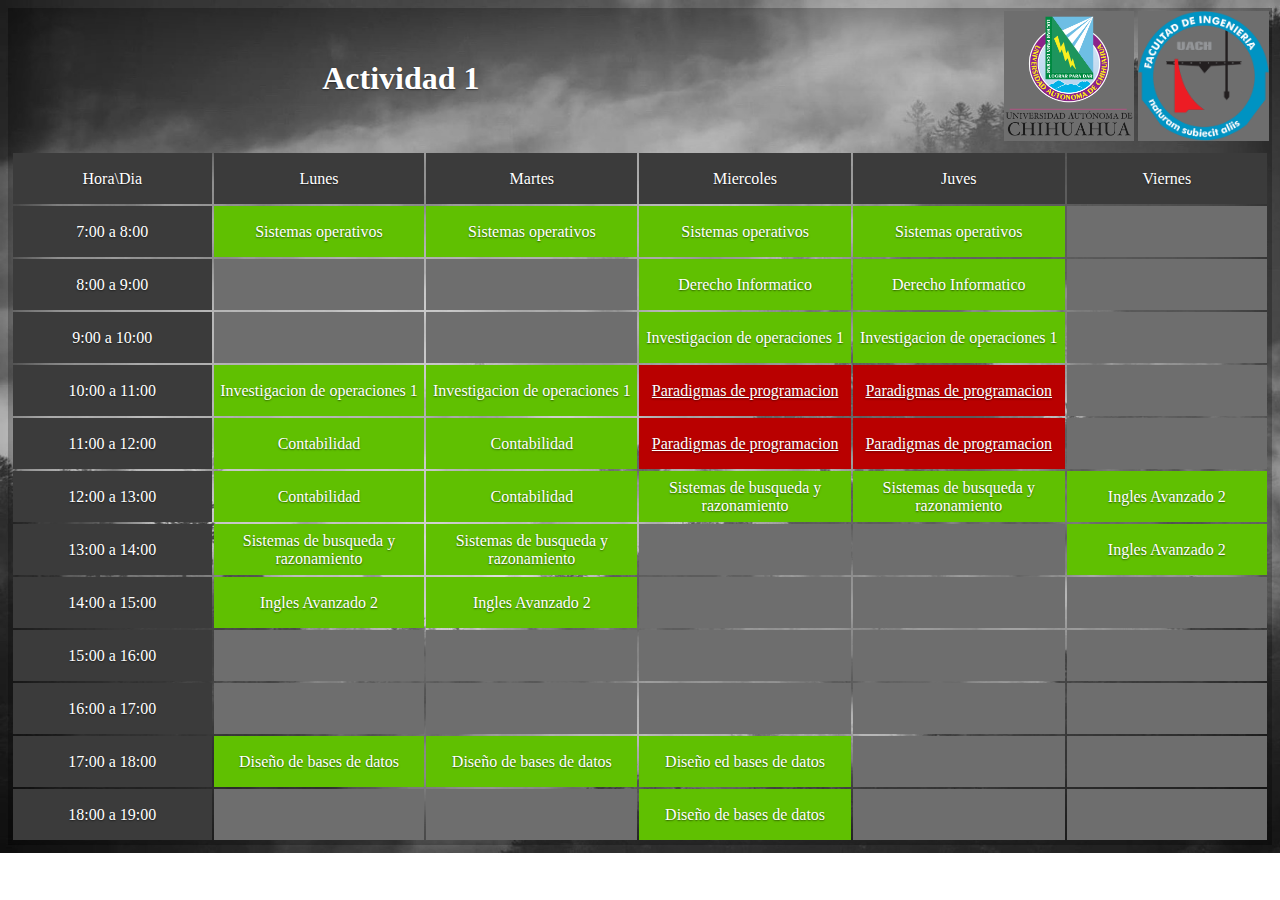
<file: actividad1/index.html>
<!DOCTYPE html>
<html lang="en">
<head>
    <meta charset="UTF-8">
    <meta http-equiv="X-UA-Compatible" content="IE=edge">
    <meta name="viewport" content="width=device-width, initial-scale=1.0">
    <title>Actividad 1</title>
    <link rel="stylesheet" href="style.css">
</head>

<body>
    <div class="page_header">
        <table>
            <tr>
                <td>
                    <h1>
                        Actividad 1
                    </h1> 
                </td>
                <td>
                    <a href="https://uach.mx" target="_blank"><img src="images/logo_uach.png"></a>
                    <a href="http://fing.uach.mx" target="_blank"><img src="images/logo_facultad.png"></a>
                </td>
            </tr>
        </table>
    </div>

    <div class="schedule">
        <table>
            <tr>
                <td class=border>Hora\Dia</td>
                <td class=border>Lunes</td>
                <td class=border>Martes</td>
                <td class=border>Miercoles</td>
                <td class=border>Juves</td>
                <td class=border>Viernes</td>
            </tr>

            <tr>
                <td class=border>7:00 a 8:00</td>
                <td class="other_class">Sistemas operativos</td>
                <td class="other_class">Sistemas operativos</td>
                <td class="other_class">Sistemas operativos</td>
                <td class="other_class">Sistemas operativos</td>
                <td></td>
            </tr>

            <tr>
                <td class=border>8:00 a 9:00</td>
                <td></td>
                <td></td>
                <td class="other_class">Derecho Informatico</td>
                <td class="other_class">Derecho Informatico</td>
                <td></td>
            </tr>

            <tr>
                <td class=border>9:00 a 10:00</td>
                <td></td>
                <td></td>
                <td class="other_class">Investigacion de operaciones 1</td>
                <td class="other_class">Investigacion de operaciones 1</td>
                <td></td>
            </tr>

            <tr>
                <td class=border>10:00 a 11:00</td>
                <td class="other_class">Investigacion de operaciones 1</td>
                <td class="other_class">Investigacion de operaciones 1</td>
                <td class="paradigms_class"> <a href="detalle.html">Paradigmas de programacion</td> </a> 
                <td class="paradigms_class"> <a href="detalle.html">Paradigmas de programacion</td> </a> 
                <td></td>
            </tr>

            <tr>
                <td class=border>11:00 a 12:00</td>
                <td class="other_class">Contabilidad</td>
                <td class="other_class">Contabilidad</td>
                <td class="paradigms_class"> <a href="detalle.html">Paradigmas de programacion</td> </a> 
                <td class="paradigms_class"> <a href="detalle.html">Paradigmas de programacion</td> </a> 
                <td></td>
            </tr>

            <tr>
                <td class=border>12:00 a 13:00</td>
                <td class="other_class">Contabilidad</td>
                <td class="other_class">Contabilidad</td>
                <td class="other_class">Sistemas de busqueda y razonamiento</td>
                <td class="other_class">Sistemas de busqueda y razonamiento</td>
                <td class="other_class">Ingles Avanzado 2</td>
            </tr>

            <tr>
                <td class=border>13:00 a 14:00</td>
                <td class="other_class">Sistemas de busqueda y razonamiento</td>
                <td class="other_class">Sistemas de busqueda y razonamiento</td>
                <td></td>
                <td></td>
                <td class="other_class">Ingles Avanzado 2</td>
            </tr>

            <tr>
                <td class=border>14:00 a 15:00</td>
                <td class="other_class">Ingles Avanzado 2</td>
                <td class="other_class">Ingles Avanzado 2</td>
                <td></td>
                <td></td>
                <td></td>
            </tr>

            <tr>
                <td class=border>15:00 a 16:00</td>
                <td></td>
                <td></td>
                <td></td>
                <td></td>
                <td></td>
            </tr>

            <tr>
                <td class=border>16:00 a 17:00</td>
                <td></td>
                <td></td>
                <td></td>
                <td></td>
                <td></td>
            </tr>

            <tr>
                <td class=border>17:00 a 18:00</td>
                <td class="other_class">Diseño de bases de datos</td>
                <td class="other_class">Diseño de bases de datos</td>
                <td class="other_class">Diseño ed bases de datos</td>
                <td></td>
                <td></td>
            </tr>

            <tr>
                <td class=border>18:00 a 19:00</td>
                <td></td>
                <td></td>
                <td class="other_class">Diseño de bases de datos</td>
                <td></td>
                <td></td>
            </tr>
        </table>
    </div>
</body>
</html>
</file>
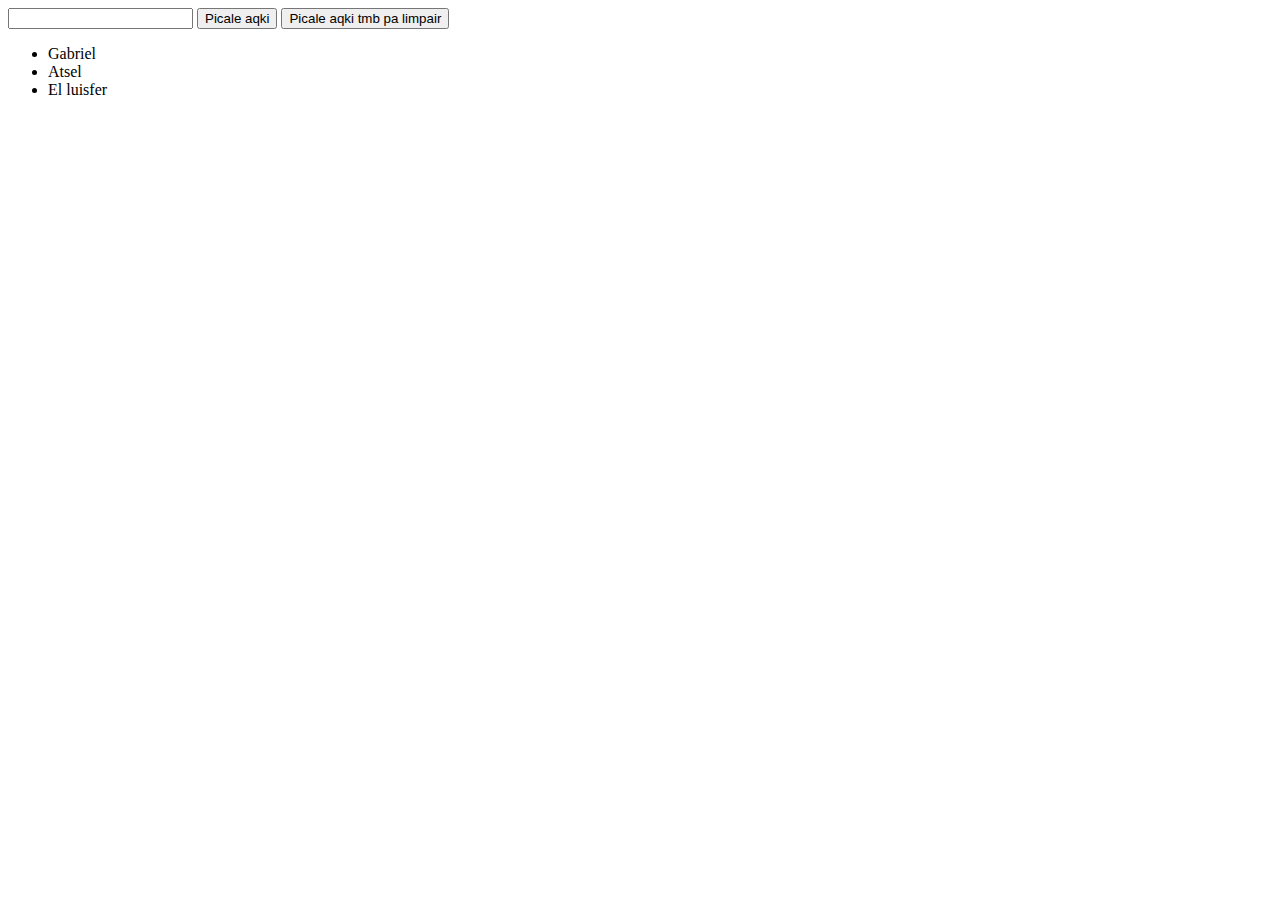
<file: actividad10/index.html>
<!DOCTYPE html>
<html lang="en">
<head>
    <meta charset="UTF-8">
    <meta http-equiv="X-UA-Compatible" content="IE=edge">
    <meta name="viewport" content="width=device-width, initial-scale=1.0">
    <title>Document</title>
</head>
<body>

    <input type="text" id = "valor">
    <button onclick="agregarValor()">Picale aqki</button>
    <button onclick="limpiarValores()">Picale aqki tmb pa limpair</button>
    
    <ul id="lista">

    </ul>

    <script src="script.js"> </script>
</body>

</html>
</file>
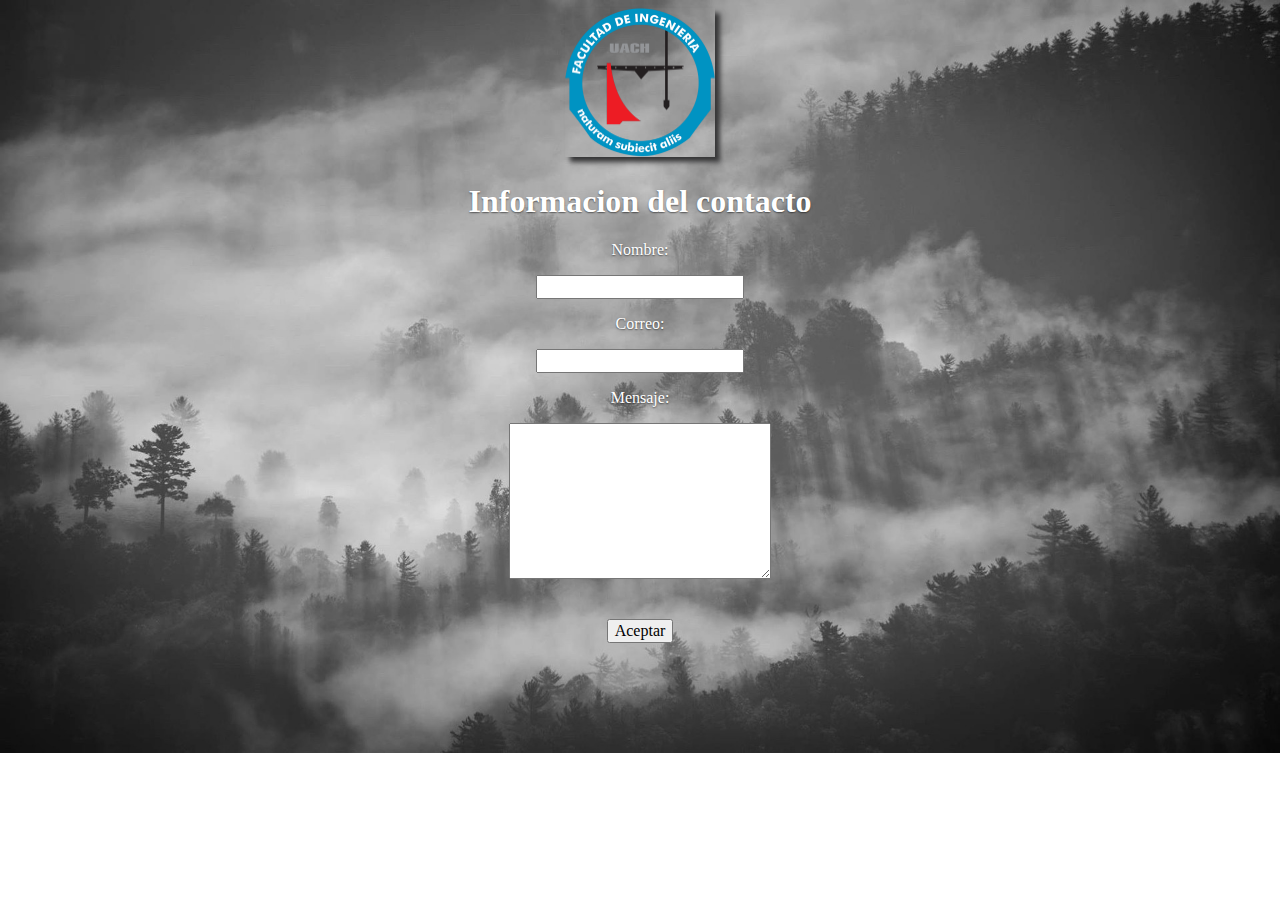
<file: actividad2/index.html>
<!DOCTYPE html>
<html lang="en">
<head>
    <meta charset="UTF-8">
    <meta http-equiv="X-UA-Compatible" content="IE=edge">
    <meta name="viewport" content="width=device-width, initial-scale=1.0">
    <title>Formulario</title>
    <link rel="stylesheet" href="style.css">
</head>
<body>
    <center>
        <a href="http://fing.uach.mx" target="_blank">
            <img src="images/logo_facultad.png">
        </a>
        <form action="http://3.88.130.135/paradigmas/actividad_dos.php" method="POST">

            <h1>Informacion del contacto</h1>
            <p>Nombre:</p>
            <input type="text" name="name" required>
    
            <p>Correo:</p>
            <input type="email" name="email" required>
    
            <p>Mensaje:</p>
            <textarea name="message" cols="30" rows="10" required></textarea>
    
            <br><br><br>
    
            <input type="submit" value="Aceptar">
    
        </form>
    </center>
    

</body>
</html>
</file>
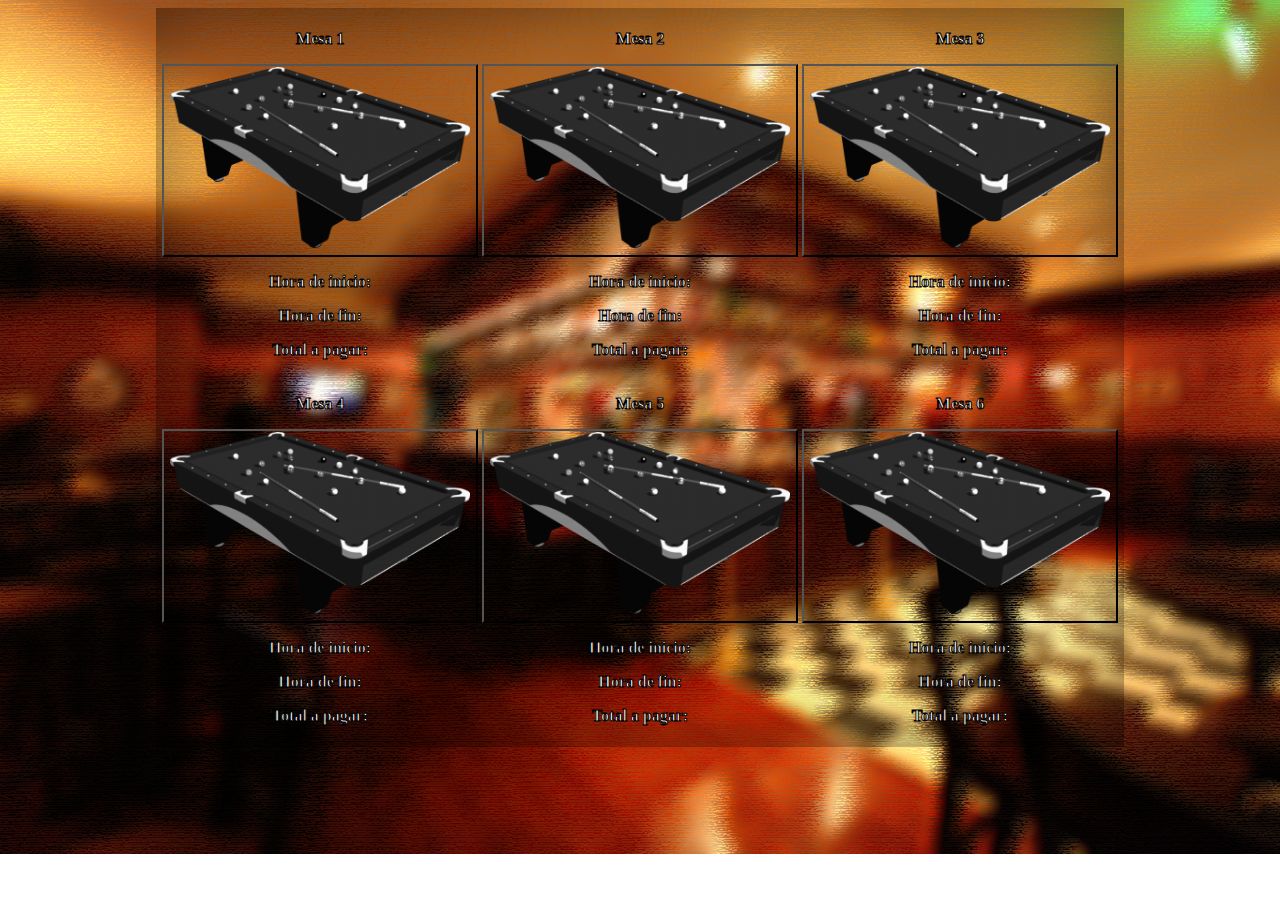
<file: primer_parcial/index.html>
<!DOCTYPE html>
<html lang="en">
<head>
    <meta charset="UTF-8">
    <meta http-equiv="X-UA-Compatible" content="IE=edge">
    <meta name="viewport" content="width=device-width, initial-scale=1.0">
    <title>Billar el gabo</title>
    <link rel="stylesheet" href="style.css">
</head>

<body>
    <div class="bg-image"></div>

    <div class="dashboard">
        <table>
            <tr>
                <td>
                    <p>Mesa 1</p>
                    <button><img src="images/mesa_disponible.png" id="mesa1" onclick="cambiarEstado(1)"></button>
                    <p id="horaInicio1">Hora de inicio: </p>
                    <p id="horaFinal1">Hora de fin: </p>
                    <p id="total1">Total a pagar: </p>
    
                </td>
                <td>
                    <p>Mesa 2</p>
                    <button><img src="images/mesa_disponible.png" id="mesa2" onclick="cambiarEstado(2)"></button>
                    <p id="horaInicio2">Hora de inicio: </p>
                    <p id="horaFinal2">Hora de fin: </p>
                    <p id="total2">Total a pagar: </p>
                </td>
                <td>
                    <p>Mesa 3</p>
                    <button><img src="images/mesa_disponible.png" id="mesa3" onclick="cambiarEstado(3)"></button>
                    <p id="horaInicio3">Hora de inicio: </p>
                    <p id="horaFinal3">Hora de fin: </p>
                    <p id="total3">Total a pagar: </p>
                </td>
            </tr>
            <tr>
                <td>
                    <p>Mesa 4</p>
                    <button><img src="images/mesa_disponible.png" id="mesa4" onclick="cambiarEstado(4)"></button>
                    <p id="horaInicio4">Hora de inicio: </p>
                    <p id="horaFinal4">Hora de fin: </p>
                    <p id="total4">Total a pagar: </p>
                </td>
                <td>
                    <p>Mesa 5</p>
                    <button><img src="images/mesa_disponible.png" id="mesa5" onclick="cambiarEstado(5)"></button>
                    <p id="horaInicio5">Hora de inicio: </p>
                    <p id="horaFinal5">Hora de fin: </p>
                    <p id="total5">Total a pagar: </p>
                </td>
                <td>
                    <p>Mesa 6</p>
                    <button><img src="images/mesa_disponible.png" id="mesa6" onclick="cambiarEstado(6)"></button>
                    <p id="horaInicio6">Hora de inicio: </p>
                    <p id="horaFinal6">Hora de fin: </p>
                    <p id="total6">Total a pagar: </p>
                </td>
            </tr>
        </table>
    </div>
</body>

<script src="script.js"></script>

</html>
</file>
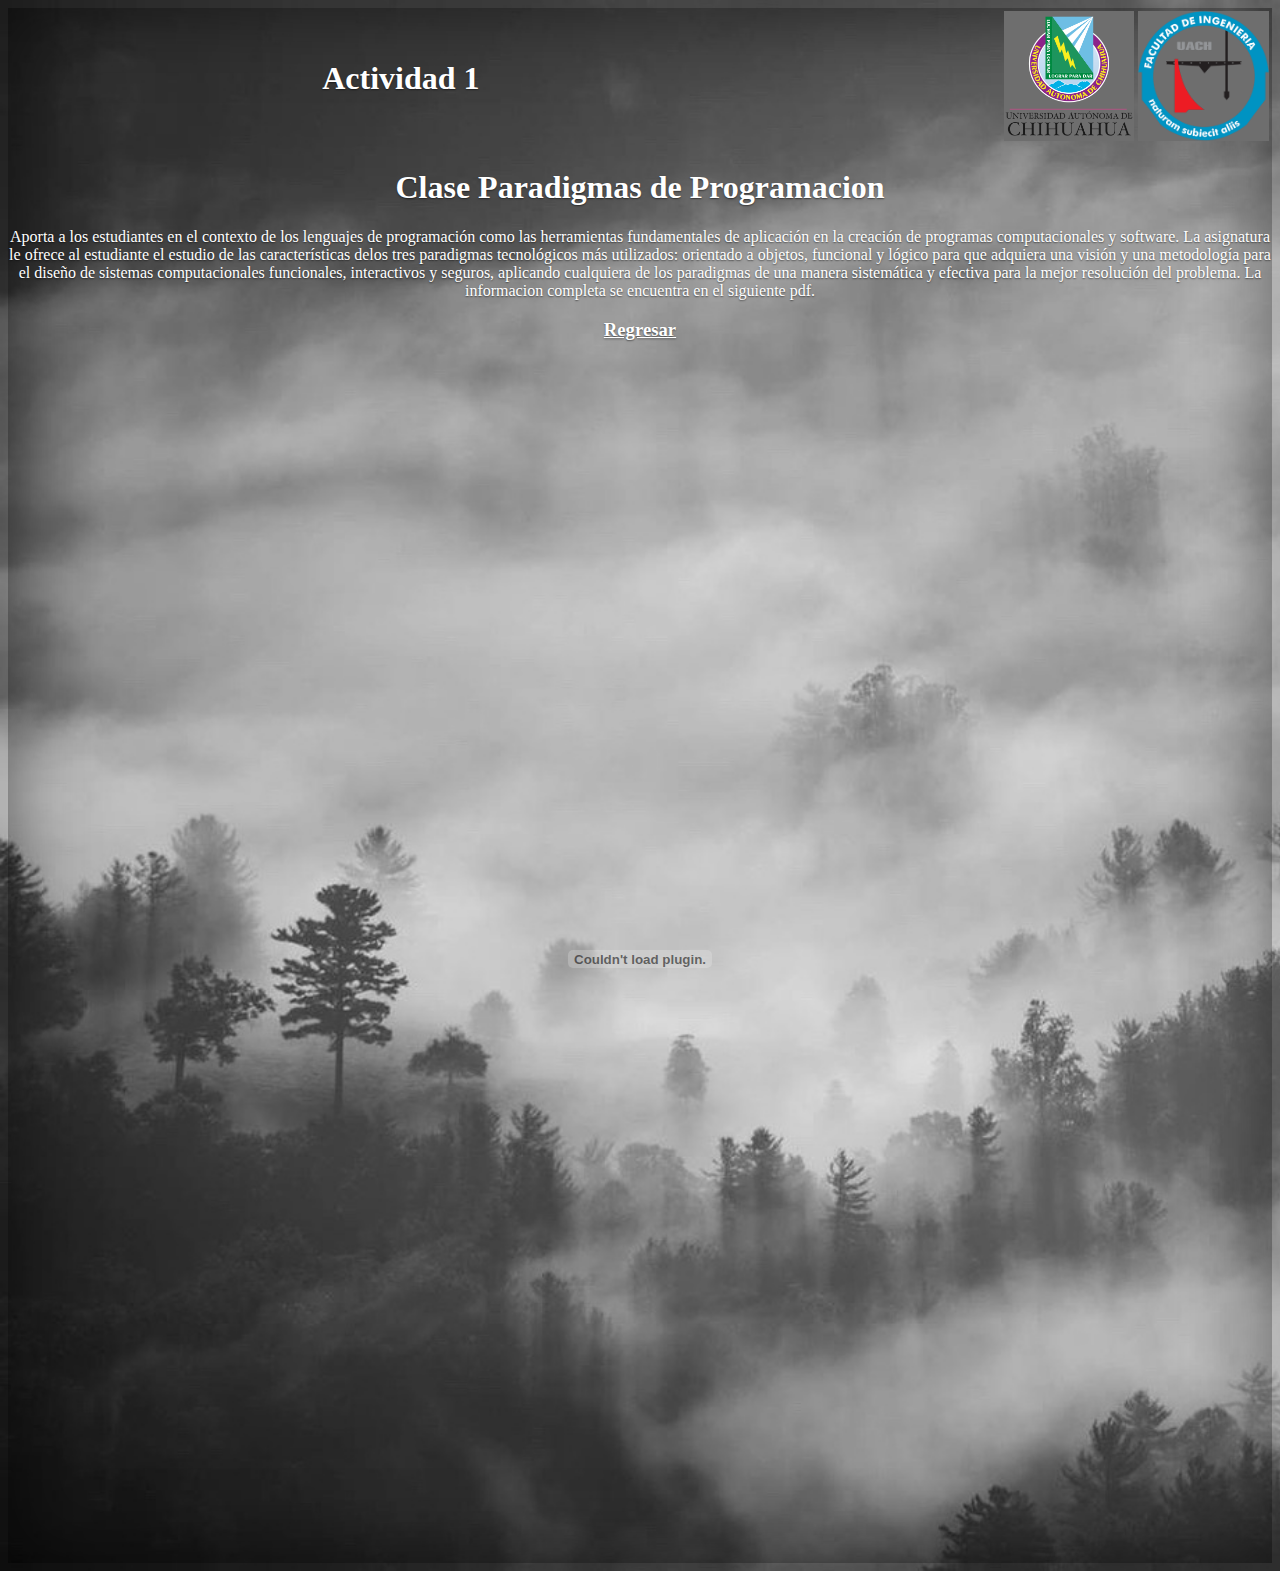
<file: actividad1/detalle.html>
<!DOCTYPE html>
<html lang="en">
<head>
    <meta charset="UTF-8">
    <meta http-equiv="X-UA-Compatible" content="IE=edge">
    <meta name="viewport" content="width=device-width, initial-scale=1.0">
    <title>Actividad 1</title>
    <link rel="stylesheet" href="style.css">
</head>

<body>
    <div class="page_header">
        <table>
            <tr>
                <td>
                    <h1>
                        Actividad 1
                    </h1> 
                </td>
                <td>
                    <a href="https://uach.mx" target="_blank"><img src="images/logo_uach.png"></a>
                    <a href="http://fing.uach.mx" target="_blank"><img src="images/logo_facultad.png"></a>
                </td>
            </tr>
        </table>
    </div>

    <div class="class_info">
        <h1>
            Clase Paradigmas de Programacion
        </h1>
        <p>
            Aporta a los estudiantes en el contexto de los lenguajes de programación como las herramientas
            fundamentales de aplicación en la creación de programas computacionales y software. La asignatura le
            ofrece al estudiante el estudio de las características delos tres paradigmas tecnológicos más utilizados:
            orientado a objetos, funcional y lógico para que adquiera una visión y una metodología para el diseño de
            sistemas computacionales funcionales, interactivos y seguros, aplicando cualquiera de los paradigmas de
            una manera sistemática y efectiva para la mejor resolución del problema. La informacion completa se encuentra
            en el siguiente pdf.
        </p>
        <a href="index.html"><h3>Regresar</h3></a>
        <embed src="assets/Paradigmas Programacion.pdf" type="application/pdf" width="75%" height="1200px" />
    </div>
   
</body>
</html>
</file>
<file: actividad1/style.css>
body {
    font-family:'Segoe UI';
    text-shadow: 0 .05rem .1rem rgba(0, 0, 0, .5);
    box-shadow: inset 0 0 5rem rgba(0, 0, 0, .5);
    background: url('images/foggy-1149180_1920.jpg');
    background-repeat: no-repeat;
    background-size: cover;
    color: white;
}

a {
    color: inherit;
}

.schedule{
    padding: 3px;
}

.schedule table {
    width: 100%;
}

.schedule td {
    background-color: rgb(110, 110, 110);
    color: inherit;
    text-align: center;
    padding: 3px;
    height: 45px;
    width: 300px;
    text-decoration: none;
}

.schedule .paradigms_class {
    background-color: rgb(185, 0, 0);
}

.schedule .other_class {
    background-color:rgb(96, 192, 1);
}

.schedule .border {
    background-color: rgb(59, 59, 59);
}

.page_header {
    color: inherit;
}

.page_header img {
    height: 130px;
    background-color: rgb(110, 110, 110);
}

.page_header table {
    width: 100%;
    text-align: end;
}

.class_info {
    text-align: center;
}
</file>
<file: actividad2/style.css>
body {
    font-family:'Segoe UI';
    text-shadow: 0 .05rem .1rem rgba(0, 0, 0, .5);
    background: url('images/foggy-1149180_1920.jpg');
    background-repeat: no-repeat;
    background-size: cover;
    color: white;
}

input {
    font: inherit;
}

img {
    box-shadow: 5px 5px 5px rgb(53, 53, 54);
    width: 150px;
}
</file>
<file: primer_parcial/style.css>
body {
    font-family:'Segoe UI';
    background: url('images/fondo1.jpg');
    background-repeat: no-repeat;
    background-size: cover;
    color: white;
}


.dashboard{
    display: flex;
    justify-content: center;
    
}

.dashboard button{
    cursor: pointer;
    background-color: transparent;
    font-size: 1.5em;
}

.dashboard table {
    color: inherit;
    text-align: center;
    padding: 3px;
    text-shadow: 1 .05rem .1rem rgba(0, 0, 0, .5);
    box-shadow: inset 0 0 5rem rgba(0, 0, 0, .5);
    color: white;
    font-weight: 900;
	-webkit-text-stroke: 1px black;
}

.dashboard img {
    width: 300px;
}
</file>
